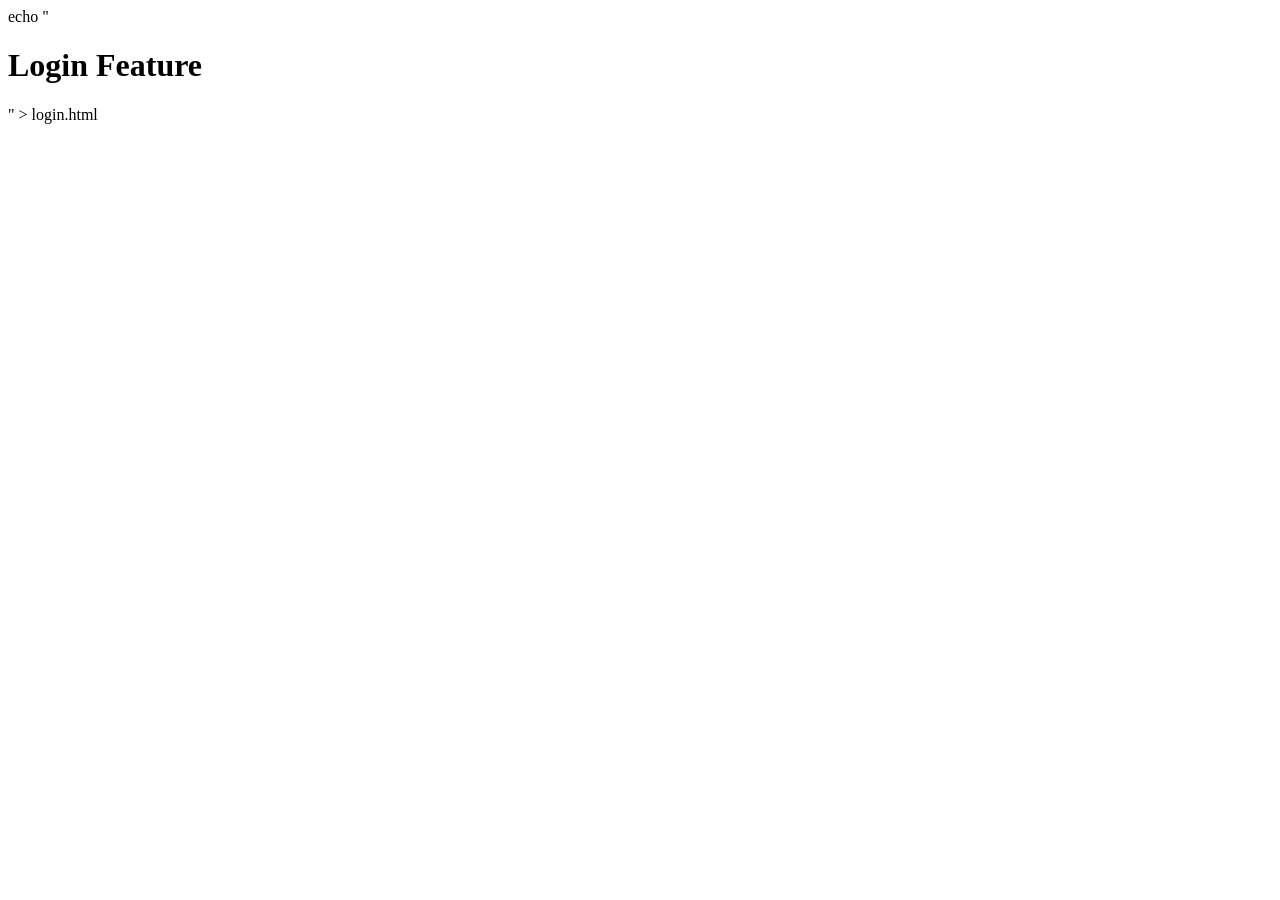
<file: assets/new.html>
<!DOCTYPE html>
<html lang="en">
<head>
    <meta charset="UTF-8">
    <meta name="viewport" content="width=device-width, initial-scale=1.0">
    <title>Document</title>
</head>
<body>
    echo "<h1>Login Feature</h1>" > login.html
</body>
</html>
</file>
